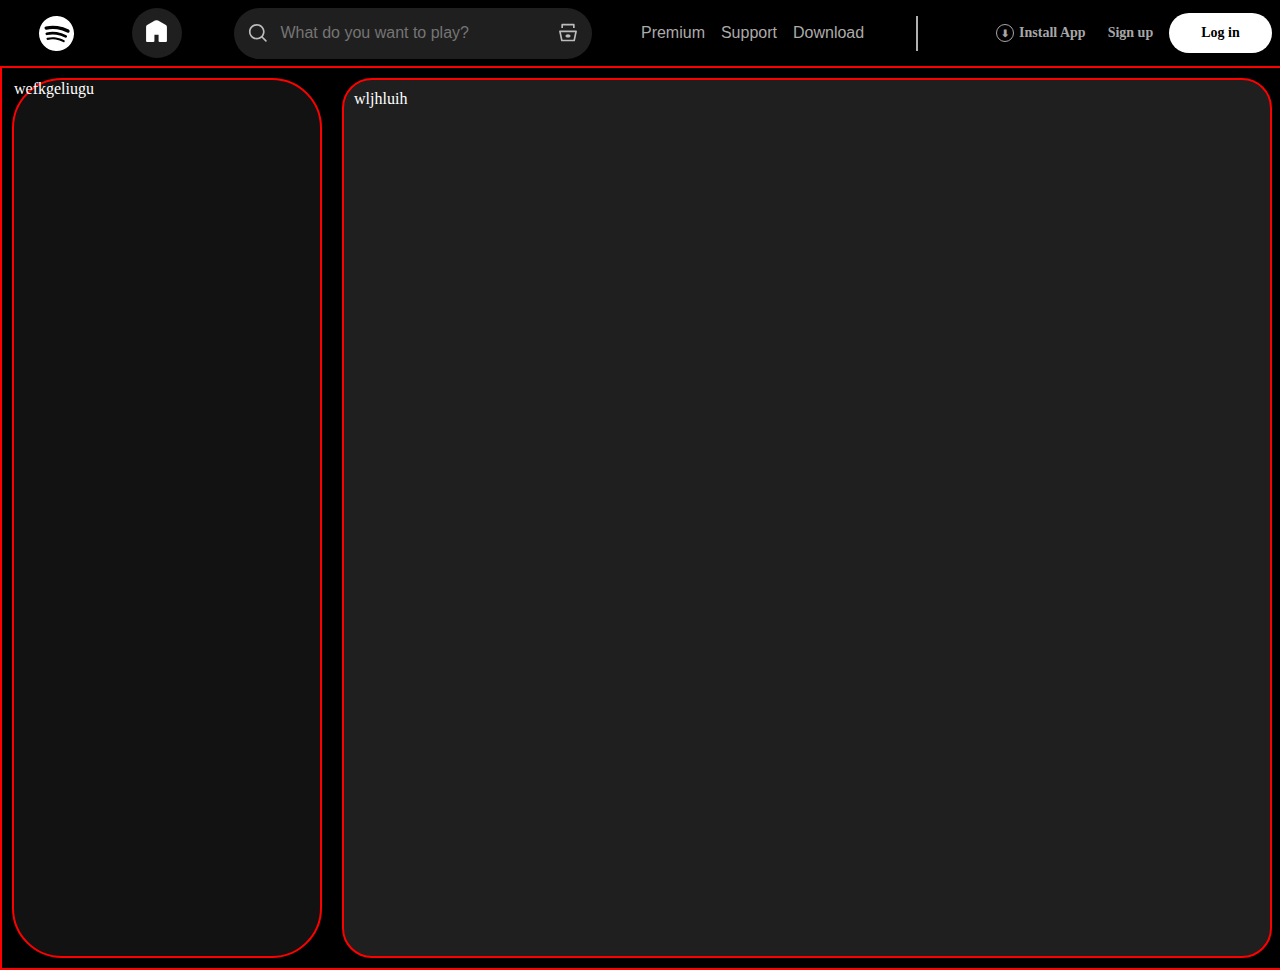
<file: index.html>
<!DOCTYPE html>
<html lang="en">
  <head>
    <meta charset="UTF-8" />
    <meta name="viewport" content="width=device-width, initial-scale=1.0" />
    <title>Document</title>
    <link rel="stylesheet" href="style.css" />
    <link rel="stylesheet" href="utility.css" />
  </head>
  <body>
    <div class="nav">
      <nav class="flex item-centre">
        <div class="logo flex item-centre justify-centre">
          <img class="invert" src="assets\logo.svg" alt="logo" />
        </div>
        <div class="home flex item-centre justify-centre">
          <button>
            <img class="invert" src="assets\home.svg" alt="home" />
          </button>
        </div>
        <div class="search-bar">
          <img
            class="invert"
            src="assets/search.svg"
            alt="Search"
            class="search-icon"
          />
          <input type="text" placeholder="What do you want to play?" />
          <img
            class="invert"
            src="assets/shop.svg"
            alt="Browse"
            class="browse-icon"
          />
        </div>
        <div class="nav-buttons flex">
          <button class="nav-btn">Premium</button>
          <button class="nav-btn">Support</button>
          <button class="nav-btn">Download</button>
        </div>
        <div class="line flex"></div>
        <div class="nav-button-2">
          <button class="btn-transparent">
            <span class="install-icon">⬇</span>
            Install App
          </button>

          <button class="btn-transparent">Sign up</button>

          <button class="btn-white">Log in</button>
        </div>
      </nav>
    </div>
    <div class="container border flex">
      <div class="left border flex">wefkgeliugu</div>
      <div class="right border flex">wljhluih</div>
    </div>
  </body>
</html>
</file>
<file: style.css>
body {
  margin: 0;
  padding: 0;
  background-color: black;
}

.nav nav {
  width: 100vw;
  height: 50px;
  background-color: black;
  padding: 8px;
}
.logo {
  height: 50px;
  padding: 0px 15px;
}
.logo img {
  height: 35px;
  width: auto;
}
.home {
  padding: 0px 10px;
}

.home img {
  z-index: 10;
  height: 25px;
  width: auto;
}
.home button {
  height: 50px;
  width: 50px;
  border-radius: 50px;
  background-color: #201f1f;
  border: none;
  cursor: pointer;
}

.container {
  background-color: black;
  width: 100vw;
  height: 100vh;
  color: white;
}

.left {
  width: 25vw;
  background-color: #121212;
  margin: 10px;
  border-radius: 50px;
}
.right {
  width: 74vw;
  padding: 10px;
  background-color: #1f1f1f;
  margin: 10px;
  border-radius: 30px;
  position: relative;
  
}

.invert {
  filter: invert(1);
}

.search-bar {
  background-color: #1f1f1f;
  display: flex;
  align-items: center;
  border-radius: 50px;
  padding: 6px 12px;
  margin: 0px 10px 0px 10px;
  width: 330px;
  border: 2px solid transparent;
  height: 35px;
}

.search-bar img {
  width: 20px;
  height: 20px;
  opacity: 0.7;
}

.search-bar input {
  background-color: transparent;
  border: none;
  color: white;
  margin-left: 10px;
  width: 100%;
  font-size: 16px;
  outline: none;
}

.search-bar:hover {
  background-color: #2a2a2a;
  border: 1px solid #444;
}

.nav-btn {
  height: 45px;
  width: 76px;
  border: none;
  background-color: transparent;
  color: rgb(172, 170, 170);
  font-size: 16px;
  cursor: pointer;
}
.line {
  width: 2px;
  height: 35px;
  background-color: rgb(178, 175, 175);
  margin: 0px 40px 0px 20px;
}

.nav-button-2 {
  display: flex;
  align-items: center;
  gap: 10px;
}

.nav-button-2 button {
  cursor: pointer;
  font-weight: 700;
  font-family: inherit;
  border: none;
  font-size: 14px;
  
}

.btn-transparent {
  background-color: transparent;
  color: #a7a7a7;
  display: flex;
  align-items: center;
  gap: 5px;
  transition: color 0.2s, transform 0.1s;
}

.btn-transparent:hover {
  color: white;
  transform: scale(1.04);
}

.btn-white {
  background-color: white;
  color: black;
  padding: 12px 32px;
  border-radius: 50px;
  transition: transform 0.1s, background-color 0.2s;
}

.btn-white:hover {
  transform: scale(1.04);
  background-color: #f0f0f0;
}

.install-icon {
  border: 1px solid #a7a7a7;
  border-radius: 50%;
  width: 16px;
  height: 16px;
  display: flex;
  align-items: center;
  justify-content: center;
  font-size: 10px;
  cursor: pointer;
}

.nav nav{
  justify-content: space-around;
}

.your-library{
    height: 50px;
    width: 20vw;
    justify-content: space-between;
    padding: 0px 20px 30px 20px;
    align-items: center;
    background-color: #121212;
    margin: 20px;
}

.your-library button img{
  height: 20px;
  width: auto;
  z-index: 10;
}
.your-library button{
  background-color: transparent;
  border: none;
  cursor: pointer;
}
.left-cards{
  height:350px;
  width: 25vw;
}

.left-cards div{
  height: 130px;
  width: 300px;
  border-radius: 20px;
  margin: 20px;
  padding: 10px;
  background-color: #201f1f;
}

.create-playlist span{
  display: block;
  padding: 5px;
  font-size: 13px;

}

.create-playlist span :first-child{
  font-size: 15px;
  font-weight: 900;
}

.create-playlist button{
    margin: 15px;
    border: none;
    border-radius: 20px;
    background-color: white;
    height: 35px;
    width: 121px;
}

.browse-product span{
  display: block;
  padding: 5px;
  font-size: 13px;
}

.browse-product span :first-child{
  font-size: 15px;
  font-weight: 900;
}

.browse-product button{
    margin: 15px;
    border: none;
    border-radius: 20px;
    background-color: white;
    height: 35px;
    width: 121px;
}

.left-footer{
 
  display: flex;
  font-size: 10px;
  gap: 10px;
}

.left-footer a{
  color: #a7a7a7;
  
}

/* right */
.card-container{
  height: 300px;
  padding: 5px;
  display: flex;
  gap: 10px;
  overflow-x: auto;
  scrollbar-width: none;
  
}
.trending-song h2{
  font-size: 26px;
  margin: 5px;
  
}

.card{
  position: relative;
  height: 250px;
  width: 175px;
  padding: 5px;
}
.playlist-img {
  height: 175px;
  width: auto;
  border-radius: 10px;
}

.card p{
  font-size: 13px;
  color: hsla(0, 5%, 89%, 0.7);;
}

.play{
    position: absolute;
    right: 10px;
    bottom: 80px;
}

.play img{
  height: 30px;
  width: auto;
}

.play-bar{
  position:absolute;
  bottom: 0px;
  background-color: rgb(70, 86, 70);
  width: 95%;
  padding: 20px;
  margin-bottom: 10px;
  border-radius: 10px;
}

.play-bar{
  display: flex;
  justify-content: center;

}

.song-buttons button{
  background-color: transparent;
  border: none;
  cursor: pointer;
}
</file>
<file: utility.css>
.border{
    border: 2px solid red;
}

.flex{
    display: flex;
}

.justify-centre{
    justify-content: center;
}

.item-centre{
    align-items: center;
}
</file>
